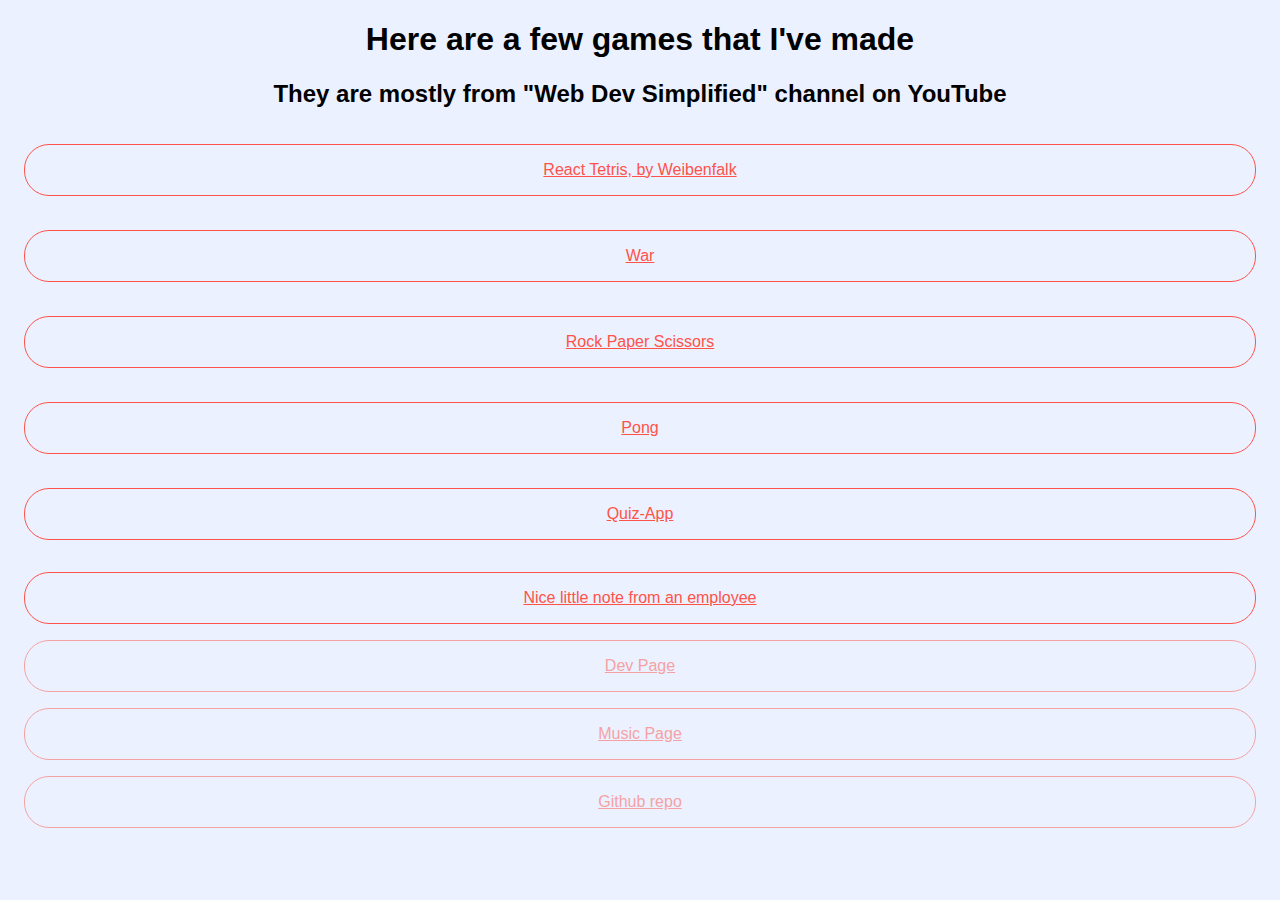
<file: index.html>
<!DOCTYPE html>
<html lang="en">
<head>
    <meta charset="UTF-8">
    <meta http-equiv="X-UA-Compatible" content="IE=edge">
    <meta name="viewport" content="width=device-width, initial-scale=1.0">
    <link rel="stylesheet" href="styles.css">
    <title>Doug's Games</title>
</head>
<body>
    <div class="main">
        <h1>Here are a few games that I've made</h1>
        <h2>They are mostly from "Web Dev Simplified" channel on YouTube</h2>
        <div class="links">
            <a href="https://shalant.github.io/react-tetris1/">React Tetris, by Weibenfalk</a>
            <a href="https://shalant.github.io/simple-card-game-WDS/">War</a>
            <a href="https://shalant.github.io/rock-paper-scissors-wds/">Rock Paper Scissors</a>
            <a href="https://shalant.github.io/pong-wds/">Pong</a>
            <a href="https://shalant.github.io/quiz-app-wds/">Quiz-App</a>
        </div>
        <div class="nice-little-note">
            <a href="trompeter.html">Nice little note from an employee</a>
        </div>
        <div class="more">
            <a href="https://dougrosenbergdev.com">Dev Page</a>
            <a href="https://dougrosenberg.com">Music Page</a>
            <a href="https://github.com/shalant">Github repo</a>
        </div>
    </div>
</body>
</html>
</file>
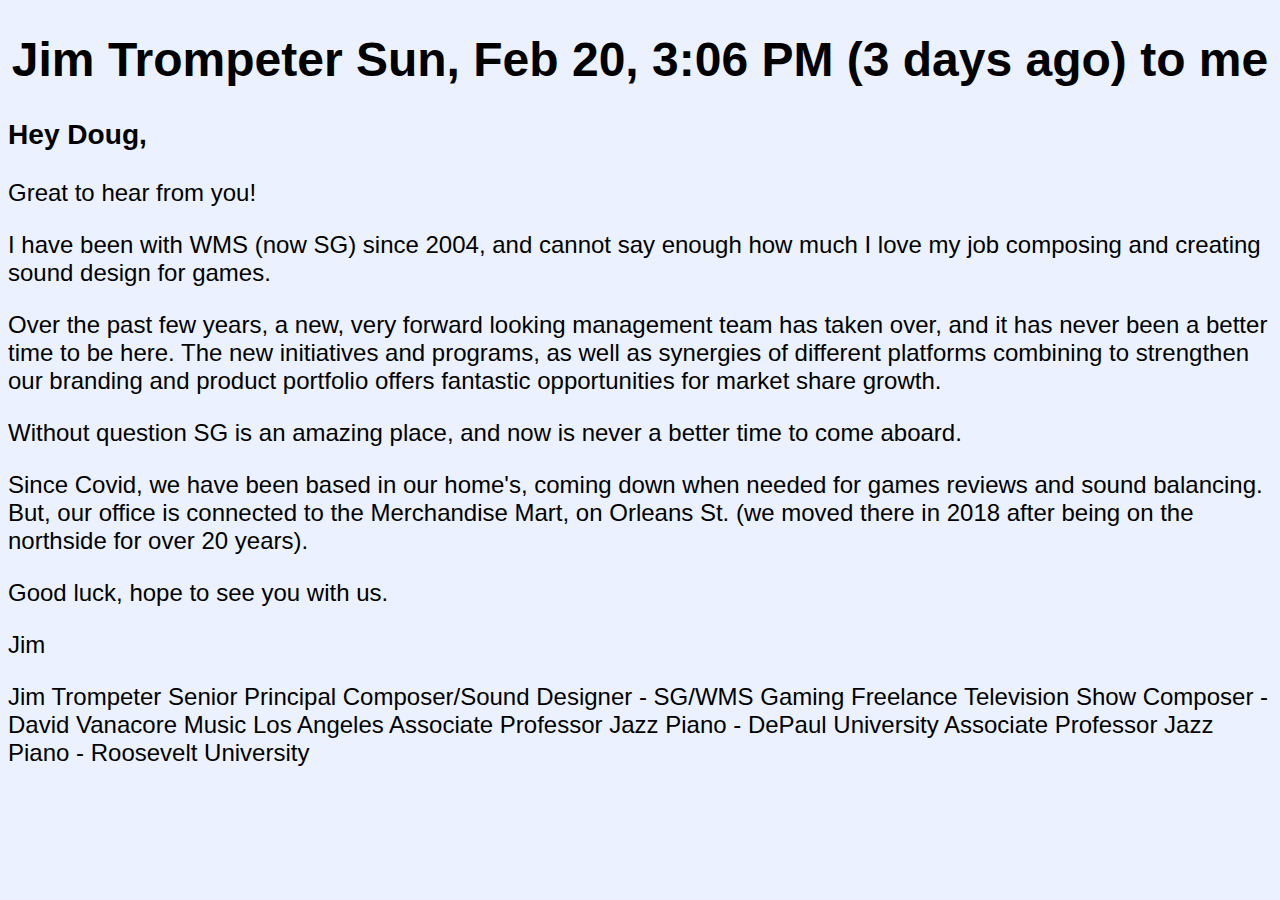
<file: trompeter.html>
<!DOCTYPE html>
<html lang="en">
<head>
    <meta charset="UTF-8">
    <meta http-equiv="X-UA-Compatible" content="IE=edge">
    <meta name="viewport" content="width=device-width, initial-scale=1.0">
    <link rel="stylesheet" href="styles.css">
    <title>Document</title>
</head>
<body>
    <div class="nice-note">
        <h1>Jim Trompeter
            Sun, Feb 20, 3:06 PM (3 days ago)
            to me
        </h1>
        
        <h3>Hey Doug,</h3>
        
        <p>Great to hear from you!</p>
        
        <p>I have been with WMS (now SG) since 2004, and cannot say enough how much I love my job composing and creating sound design for games.</p>
        
        <p>Over the past few years, a new, very forward looking management team has taken over, and it has never been a better time to be here. The new initiatives and programs, as well as synergies of different platforms combining to strengthen our branding and product portfolio offers fantastic opportunities for market share growth.</p>
        
        <p>Without question SG is an amazing place, and now is never a better time to come aboard.</p>
        
        <p>Since Covid, we have been based in our home's, coming down when needed for games reviews and sound balancing. But, our office is connected to the Merchandise Mart, on Orleans St. (we moved there in 2018 after being on the northside for over 20 years).</p>
        
        <p>Good luck, hope to see you with us.</p>
        
        <p>Jim</p>
               
        Jim Trompeter
        
        Senior Principal Composer/Sound Designer - SG/WMS Gaming
        
        Freelance Television Show Composer - David Vanacore Music Los Angeles 
        
        Associate Professor Jazz Piano - DePaul University
        
        Associate Professor Jazz Piano - Roosevelt University
    </div>

</body>
</html>
</file>
<file: styles.css>
body {
    background-color: rgb(235, 241, 255);
    font-family: 'Franklin Gothic Medium', 'Arial Narrow', Arial, sans-serif ;
}

h1 {
    display: flex;
    justify-content: center; 
}

h2 {
    display: flex;
    justify-content: center; 
}

.links {
    display: grid;
    grid-template-columns: 2;
    gap: 2px
}

a {
    margin: 1rem 1rem;
    padding: 1rem 1rem;
    border: 1px solid #ff5349;
    border-radius: 25px;
    display: flex;
    justify-content: center;
    color: #ff5349
}

.nice-note {
    font-size: x-large;
}

.more {
    opacity: 0.5;
}
</file>
